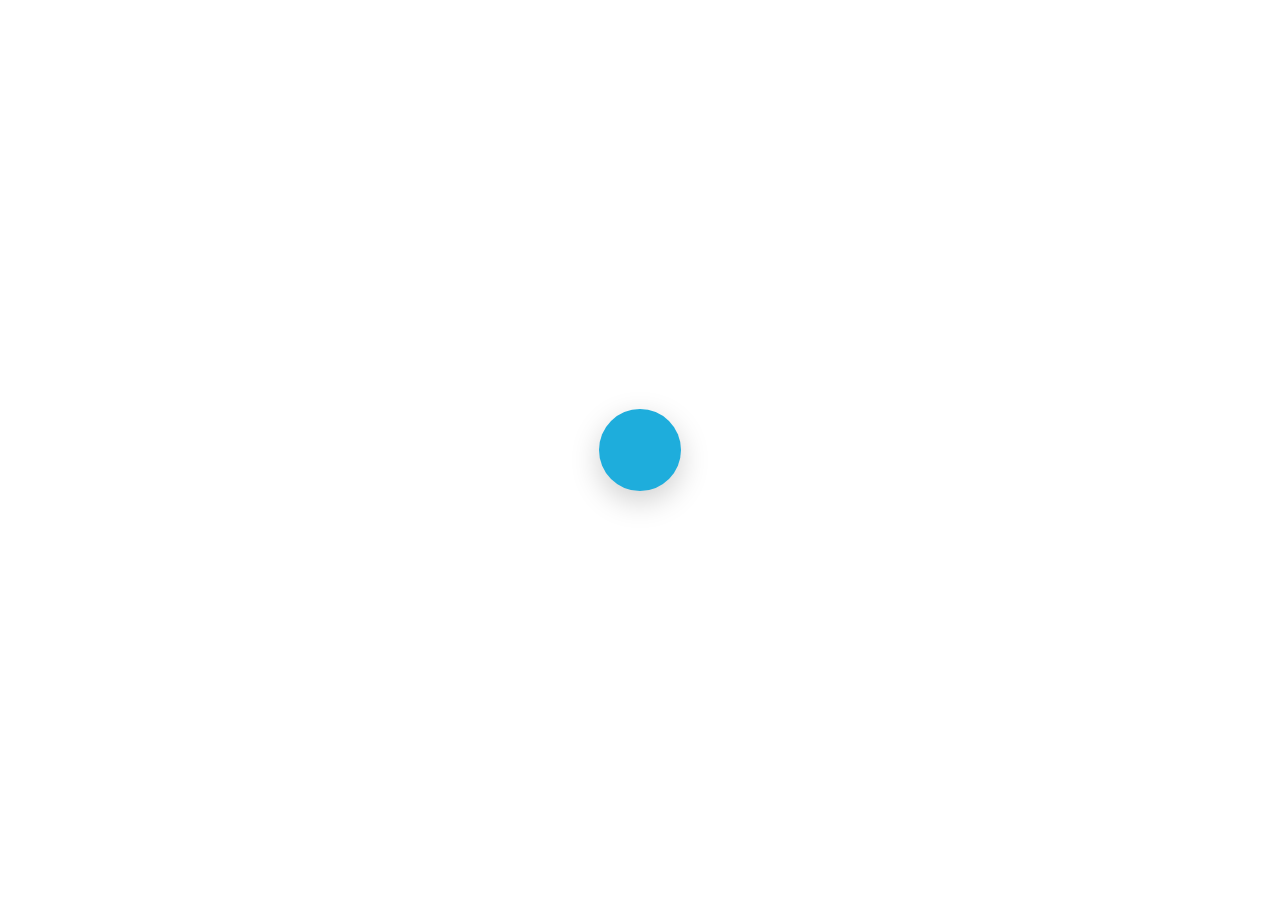
<file: animated_search_form/index.html>
<!DOCTYPE html>
<html lang="en">

<head>
    <meta charset="UTF-8">
    <meta name="viewport" content="width=device-width, initial-scale=1.0">
    <meta http-equiv="X-UA-Compatible" content="ie=edge">
    <title>Document</title>
    <style lang="css">
        *
        {
            outline: none;
        }

        html, body
        {
            height: 100%;
            min-height: 100%;
        }

        body
        {
            margin: 0;
        }

        body, input
        {
            cursor: url(https://www.webslake.com/w_img/codepen/c1.png) 32 32, auto;
            cursor: -webkit-image-set(url(https://www.webslake.com/w_img/codepen/c1.png) 1x,url(https://www.webslake.com/w_img/codepen/c2.png) 2x) 32 32, auto;
        }

        body:active, input:active
        {
            cursor: url(https://www.webslake.com/w_img/codepen/c1a.png) 32 32, auto;
            cursor: -webkit-image-set( url(https://www.webslake.com/w_img/codepen/c1a.png) 1x, url(https://www.webslake.com/w_img/codepen/c2a.png) 2x ) 32 32, auto;
        }

        #app-cover
        {
            position: absolute;
            top: 50%;
            right: 0;
            left: 0;
            width: 434px;
            margin: -41px auto 0 auto;
        }

        #app
        {
            position: relative;
            width: 82px;
            height: 82px;
            border-radius: 120px;
            margin: 0 auto;
            transition: 0.15s ease width;
            z-index: 2;
        }

        form
        {
            position: relative;
            height: 82px;
            cursor: auto;
            border-radius: 120px;
        }

        #f-element
        {
            position: absolute;
            top: 0;
            right: 0;
            bottom: 0;
            left: 0;
            overflow: hidden;
            border-radius: 120px;
        }

        #inp-cover
        {
            position: absolute;
            top: 0;
            right: 41px;
            bottom: 0;
            left: 0;
            padding: 0 35px;
            background-color: #fff;
        }

        input
        {
            display: block;
            width: 100%;
            font-size: 19px;
            font-family: Arial, Helvetica, sans-serif;
            color: #00688a;
            border: 0;
            padding: 30px 0;
            margin: 0;
            margin-top: 52px;
            line-height: 1;
            background-color: transparent;
            transition: 0.15s ease margin-top;
            cursor: auto;
        }

        button
        {
            position: absolute;
            top: 0;
            right: 0;
            width: 82px;
            height: 82px;
            color: #fff;
            font-size: 30px;
            line-height: 1;
            padding: 26px;
            margin: 0;
            border: 0;
            background-color: #1eaddc;
            transition: 0.2s ease background-color;
            border-radius: 50%;
        }

        button.shadow
        {
            box-shadow: 0 10px 30px #d0d0d0;
        }

        button i.fas
        {
            display: block;
            line-height: 1;
        }

        #layer
        {
            width: 80px;
            height: 80px;
            border-radius: 50%;
            background-color: #1eaddc;
            transition: 0.9s ease all;
            z-index: 1;
        }

        #layer.sl
        {
            transition: 0.3s ease all;
        }

        #layer, #init
        {
            position: fixed;
            top: 50%;
            margin: -40px auto 0 auto;
        }

        #layer
        {
            right: -100px;
            left: -100px;
        }

        #init
        {
            right: 0;
            left: 0;
            width: 82px;
            height: 82px;
            z-index: 2;
        }

        #app.opened
        {
            width: 434px;
            box-shadow: 0 10px 30px #0190bf;
        }

        .opened input.move-up
        {
            margin-top: 0;
        }

        .opened button
        {
            color: #1eaddc;
            background-color: #fff;
            box-shadow: none;
            cursor: pointer;
        }

        #app.opened + #layer
        {
            width: 4000px;
            height: 4000px;
            margin-top: -2000px;
            opacity: 1;
            z-index: 0;
        }

        #app.opened ~ #init
        {
            z-index: -1;
        }
    </style>

</head>

<body>
    <div id="app-cover">
        <div id="app">
            <form method="get" action="">
                <div id="f-element">
                    <div id="inp-cover"><input type="text" name="query" placeholder="Type something to search ..."
                            autocomplete="off"></div>
                </div>
                <button type="submit" class="shadow"><i class="fas fa-search"></i></button>
            </form>
        </div>
        <div id="layer" title="Click the blue area to hide the form"></div>
        <div id="init"></div>
    </div>
    <script src="https://cdnjs.cloudflare.com/ajax/libs/jquery/3.3.1/jquery.min.js"></script>
    <script>
        $(function () {
                var app = $('#app'), init = $('#init'), layer = $('#layer'), input = $('#inp-cover input'), button = $('button');

                function toggleApp() {
                    app.toggleClass('opened');

                    if (button.hasClass('shadow'))
                        button.toggleClass('shadow');
                    else
                        setTimeout(function () { button.toggleClass('shadow'); }, 300);

                    if (app.hasClass('opened')) {
                        setTimeout(function () { input.toggleClass('move-up'); }, 200);
                        setTimeout(function () { input.focus(); }, 500);
                    }
                    else
                        setTimeout(function () { input.toggleClass('move-up').val(''); }, 200);

                    if (!layer.hasClass('sl')) {
                        setTimeout(function () {
                            layer.addClass('sl');
                        }, 800);
                    }
                    else
                        setTimeout(function () { layer.removeClass('sl'); }, 300);
                }

                layer.on('click', toggleApp);
                init.on('click', toggleApp);
            });
    </script>
</body>

</html>
</file>
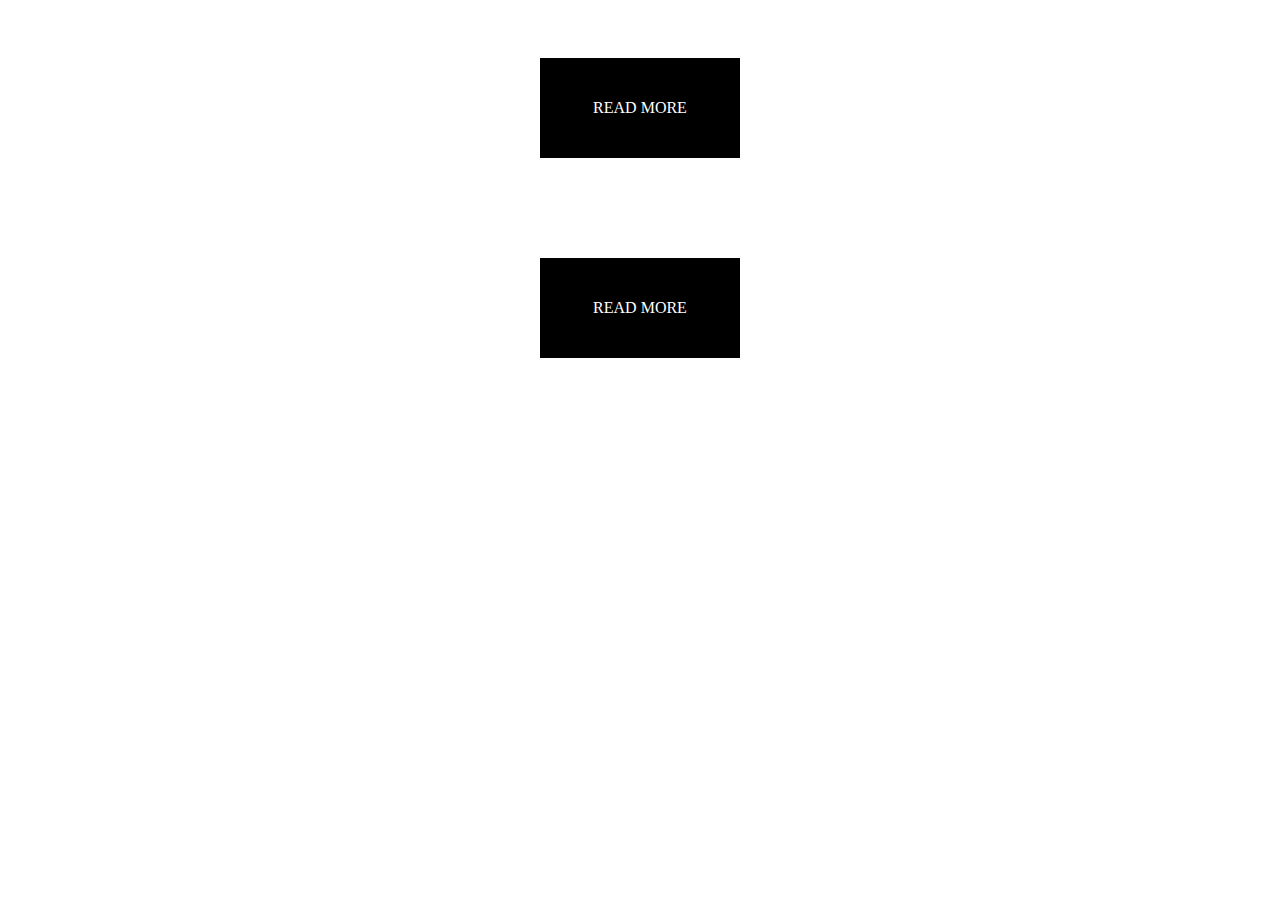
<file: button_border/index.html>
<!DOCTYPE html>
<html lang="en">

<head>
    <meta charset="UTF-8">
    <meta name="viewport" content="width=device-width, initial-scale=1.0">
    <meta http-equiv="X-UA-Compatible" content="ie=edge">
    <title>Document</title>
    <style>
        .container {
            display: flex;
            flex-direction: column;
            align-items: center;
        }

        .btn {
            position: relative;
            display: inline-block;
            margin: 50px 0;
            border: none;
            background-color: #000;
            color: #fff;
            width: 200px;
            height: 100px;
            line-height: 100px;
            text-align: center;
            transition: color 0.2s ease-out;
        }

        .btn:hover {
            background-color: #fff;
            color: #000;
        }

        .btn::after,
        .btn::before {
            content: '';
            position: absolute;
            width: 0%;
            height: 0%;
            border-width: 1px;
            border-color: #000;
            border-style: solid;
        }



        .btn:hover::after,
        .btn:hover::before {
            height: calc(100% - 1px);
            width: calc(100% - 1px);
        }

        .btn::before {
            left: 0;
            top: 0;
        }

        .btn::after {
            right: 0;
            bottom: 0;
        }

        .btn_1::before {
            border-bottom: none;
            border-right: none;
        }

        .btn_1::after {
            border-left: none;
            border-top: none;
        }

        .btn_1::after,
        .btn_1::before {
            transition: all 0.2s ease-out;
        }

        .btn_2::before {
            border-left: none;
            border-bottom: none;
        }

        .btn_2::after {
            border-right: none;
            border-top: none;
        }

        .btn_2::before {
            transition: width 0.2s ease, height 0.2s ease 0.25s;
        }

        .btn_2::after {
            transition: width 0.2s ease, height 0.2s ease 0.25s;
        }
    </style>
</head>

<body>
    <div class="container">
        <span class="btn btn_1">READ MORE</span>
        <span class="btn btn_2">READ MORE</span>
    </div>
</body>

</html>
</file>
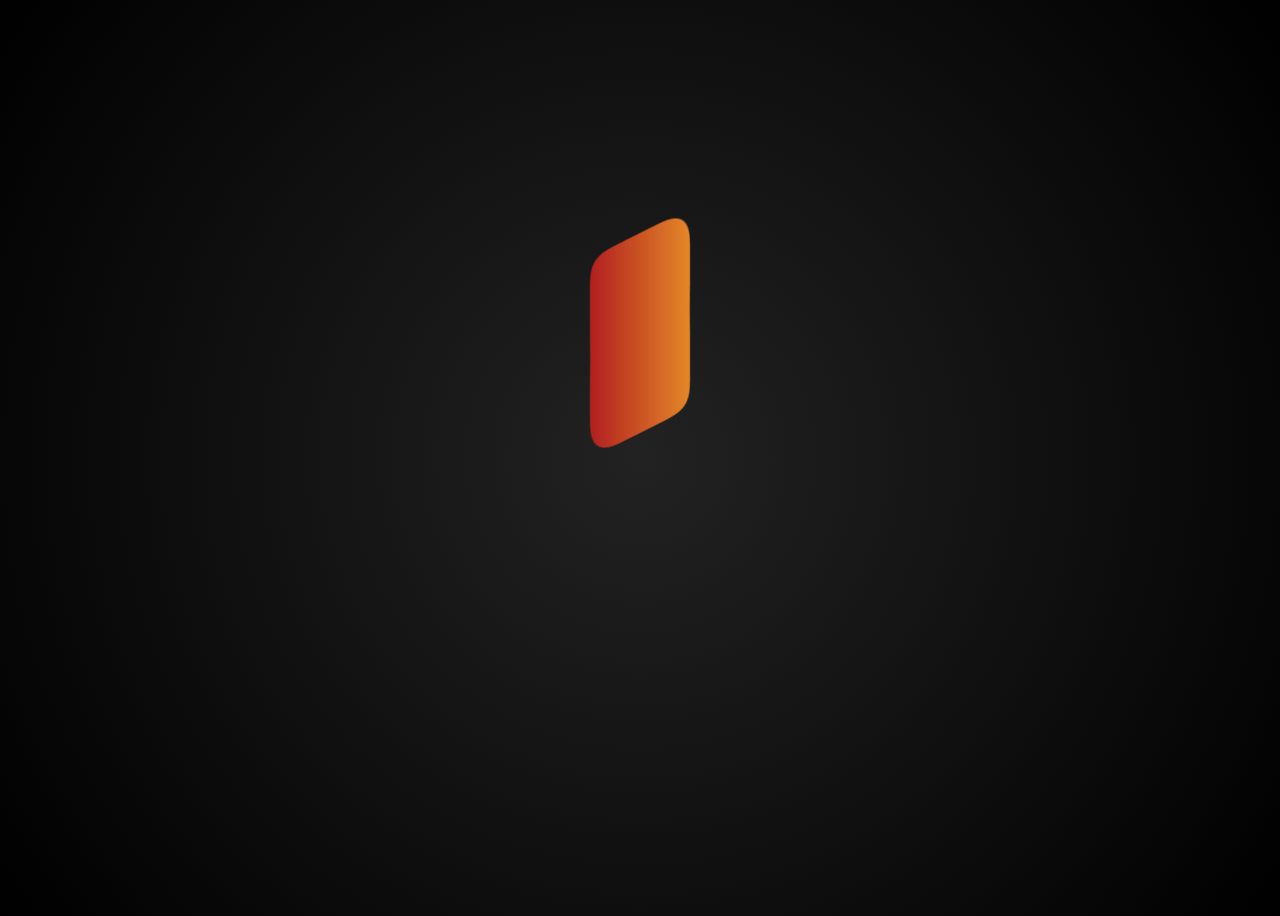
<file: candela_loader/index.html>
<!DOCTYPE html>
<html lang="en">
<head>
    <meta charset="UTF-8">
    <meta name="viewport" content="width=device-width, initial-scale=1.0">
    <meta http-equiv="X-UA-Compatible" content="ie=edge">
    <title>Document</title>
    <link rel="stylesheet" href="./index.css">
</head>
<body>
    <div class='wrap'>
        <div class='angle'></div>
        <div class='angle'></div>
        <div class='angle'></div>
        <div class='angle'></div>
    </div>
    <svg version='1.1' xmlns='http://www.w3.org/2000/svg'>
        <defs>
            <filter id='goo'>
                <fegaussianblur in='SourceGraphic' result='blur' stddeviation='12'></fegaussianblur>
                <fecolormatrix in='blur' mode='matrix' result='goo' values='1 0 0 0 0  0 1 0 0 0  0 0 1 0 0  0 0 0 19 -9'></fecolormatrix>
                <fecomposite in2='goo' in='SourceGraphic' operator='atop'></fecomposite>
            </filter>
        </defs>
    </svg>
</body>
</html>
</file>
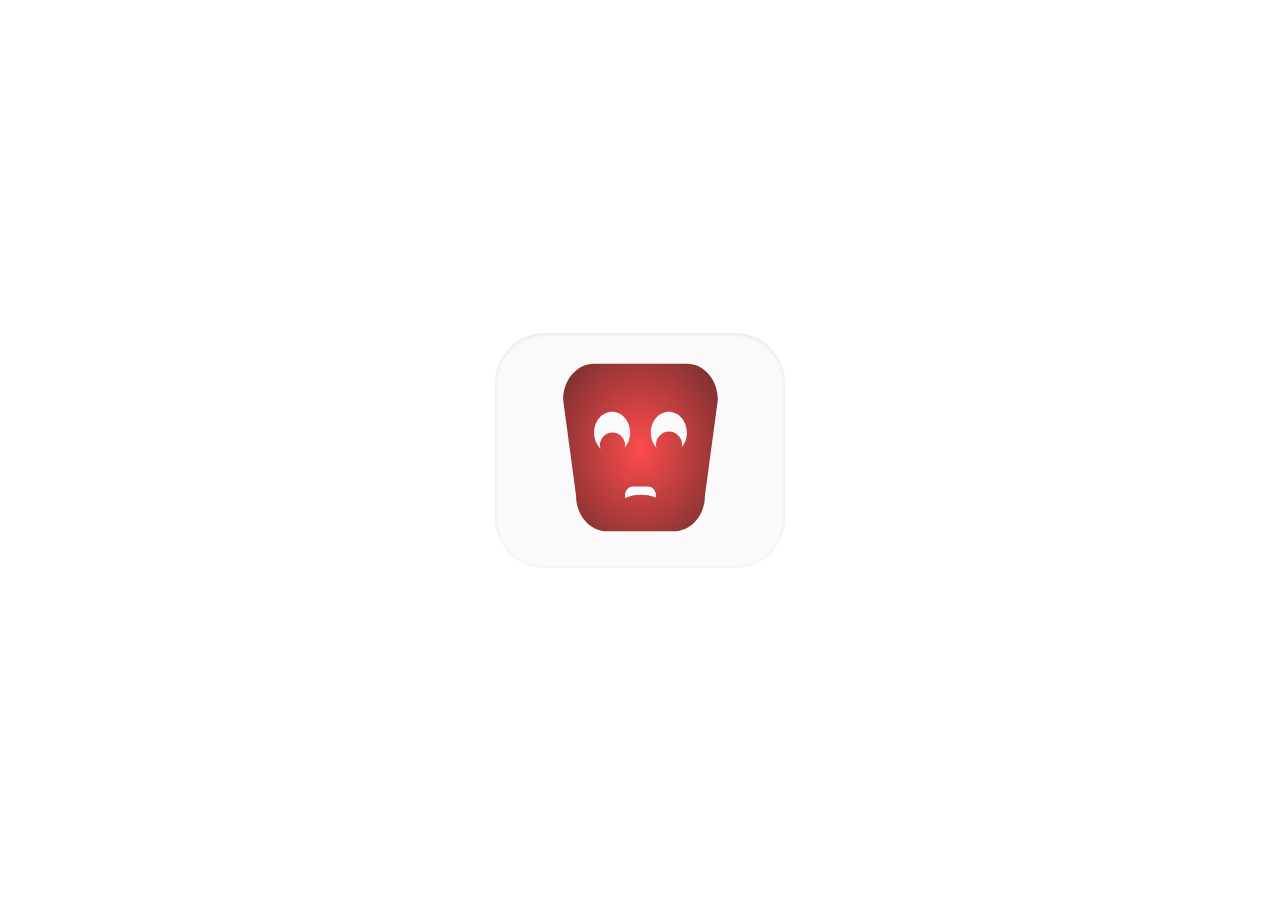
<file: css_mask_face/index.html>
<!DOCTYPE html>
<html lang="en">
<head>
    <meta charset="UTF-8">
    <meta name="viewport" content="width=device-width, initial-scale=1.0">
    <meta http-equiv="X-UA-Compatible" content="ie=edge">
    <title>face</title>
    <style lang="css">
        html {
            height: 100%;
        }
        body {
            margin: 0;
            width: 100%;
            height: 100vh;
            display: flex;
            align-items: center;
            justify-content: center;
        }
        #icons {
            user-select: none;
            border-radius: 50px;
            padding: 0 20px;
            margin: 0 40px;
            background-color: hsla(0, 0%, 0%, .02);
            box-shadow: inset 0 1px 4px hsla(0, 0%, 0%, .1), 0 1px 2px hsla(0, 0%, 100%, .3);
        }
        i {
            display: inline-block;
            cursor: pointer;
            width: 250px;
            height: 231px;
            background: url('./method-draw-image.svg');


            background-image: -webkit-radial-gradient( 50% 50%, 60% 80%, hsla(0, 100%, 50%, .7), hsla(0, 100%, 20%, .8) 60%, hsla(0, 100%, 10%, 1));
            -webkit-mask-image: url('./method-draw-image.svg'), url('./method-draw-image-face.svg');
            -webkit-mask-position: 0 0, 0px 12px;

            transition: -webkit-mask-position .5s ease-out;
        }

        i:hover {
            background-image: -webkit-radial-gradient( 50% 50%, 60% 80%, hsla(120, 100%, 50%, .7), hsla(120, 100%, 20%, .8) 60%, hsla(120, 100%, 10%, 1));

            -webkit-mask-position: 0 0, 0px -2px;

            transition: -webkit-mask-position .1s cubic-bezier(0, .40, .20, 1);
        }

        i:active {
            transform: translateY(2px);
            animation: robot-active .1s .2s cubic-bezier(.70, 0, .30, 1) infinite alternate;
        }

        @-webkit-keyframes robot-active {
            0% {
                -webkit-mask-position: 0 0, -14px 0px;
            }

            100% {
                -webkit-mask-position: 0 0, 14px 0px;
            }
        }

    </style>
</head>
<body>
    <div id="icons">
        <i class="robot"></i>
    </div>
</body>
</html>
</file>
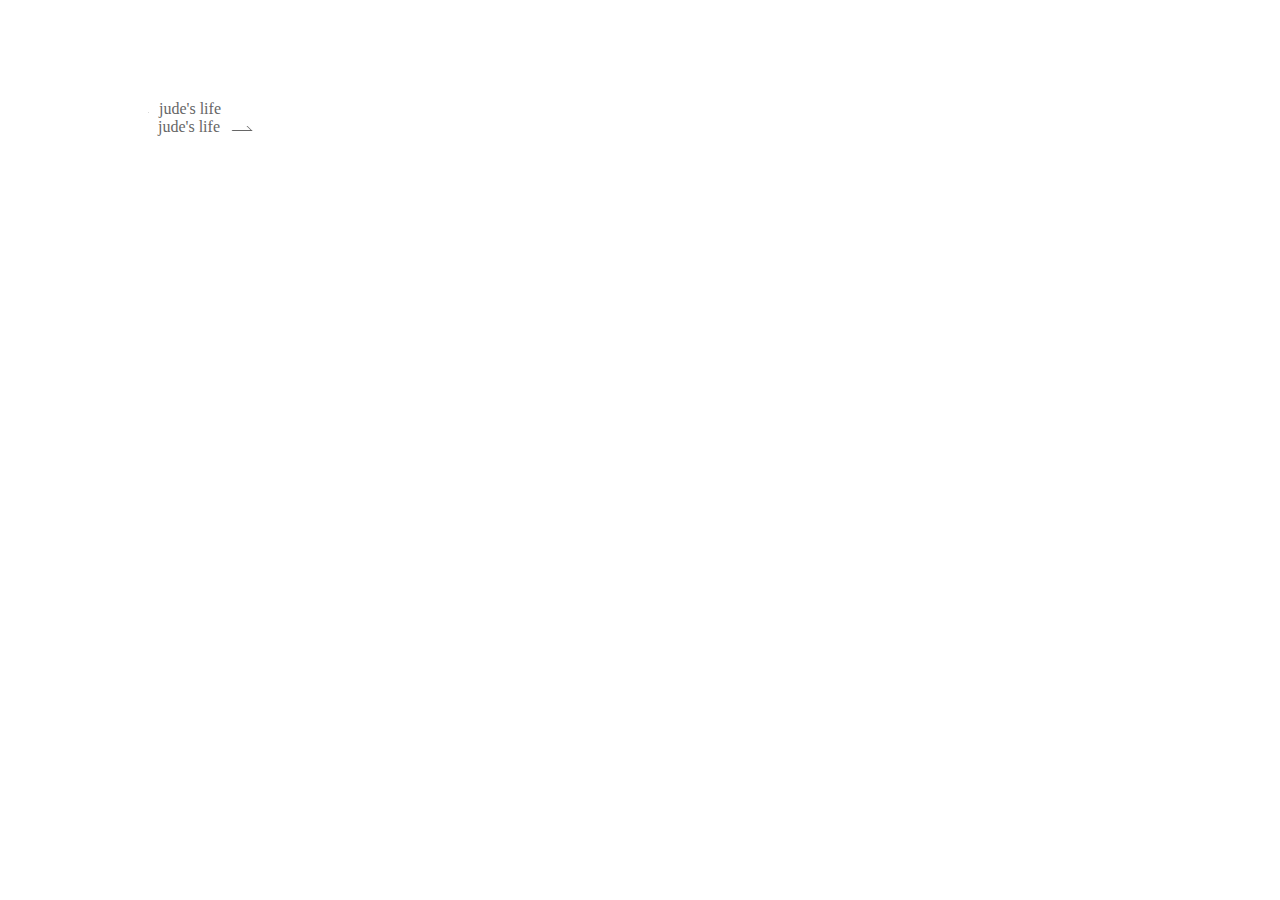
<file: list_item/index.html>
<!DOCTYPE html>
<html lang="en">

<head>
    <meta charset="UTF-8">
    <meta name="viewport" content="width=device-width, initial-scale=1.0">
    <meta http-equiv="X-UA-Compatible" content="ie=edge">
    <title>Document</title>
    <style>
        ul {
            margin: 100px;
            list-style-type: none;
        }

        li {
            color: #666;
        }

        li:hover {
            color: #333;
        }

        a {
            margin: 0 10px;
            color: inherit;
            text-decoration: none;
        }

        li.before {
            overflow: hidden;
        }

        li.before::before {
            box-sizing: border-box;
            display: inline-block;
            content: '';
            height: 5px;
            width: 0px;
            border-bottom-width: 1px;
            border-bottom-style: solid;
            vertical-align: middle;
            transition: width 0.5s ease-out;
            border-right-width: 1px;
            border-right-style: solid;
            transform: skewX(45deg) translateX(-3px);
        }

        li.before:hover::before {
            width: 43px;
        }

        li.after::after {
            box-sizing: border-box;
            display: inline-block;
            content: '';
            height: 5px;
            width: 20px;
            border-bottom-width: 1px;
            border-bottom-style: solid;
            border-right-width: 1px;
            border-right-style: solid;
            vertical-align: middle;
            transform: skewX(45deg);
            transition: width 0.5s ease-out;
        }

        li.after:hover::after {
            width: 40px;
        }
    </style>
</head>

<body>
    <ul>
        <li class="before"><a href="http://judes.me" target="_blank">jude's life</a></li>
        <li class="after"><a href="http://judes.me" target="_blank">jude's life</a></li>
    </ul>
</body>

</html>
</file>
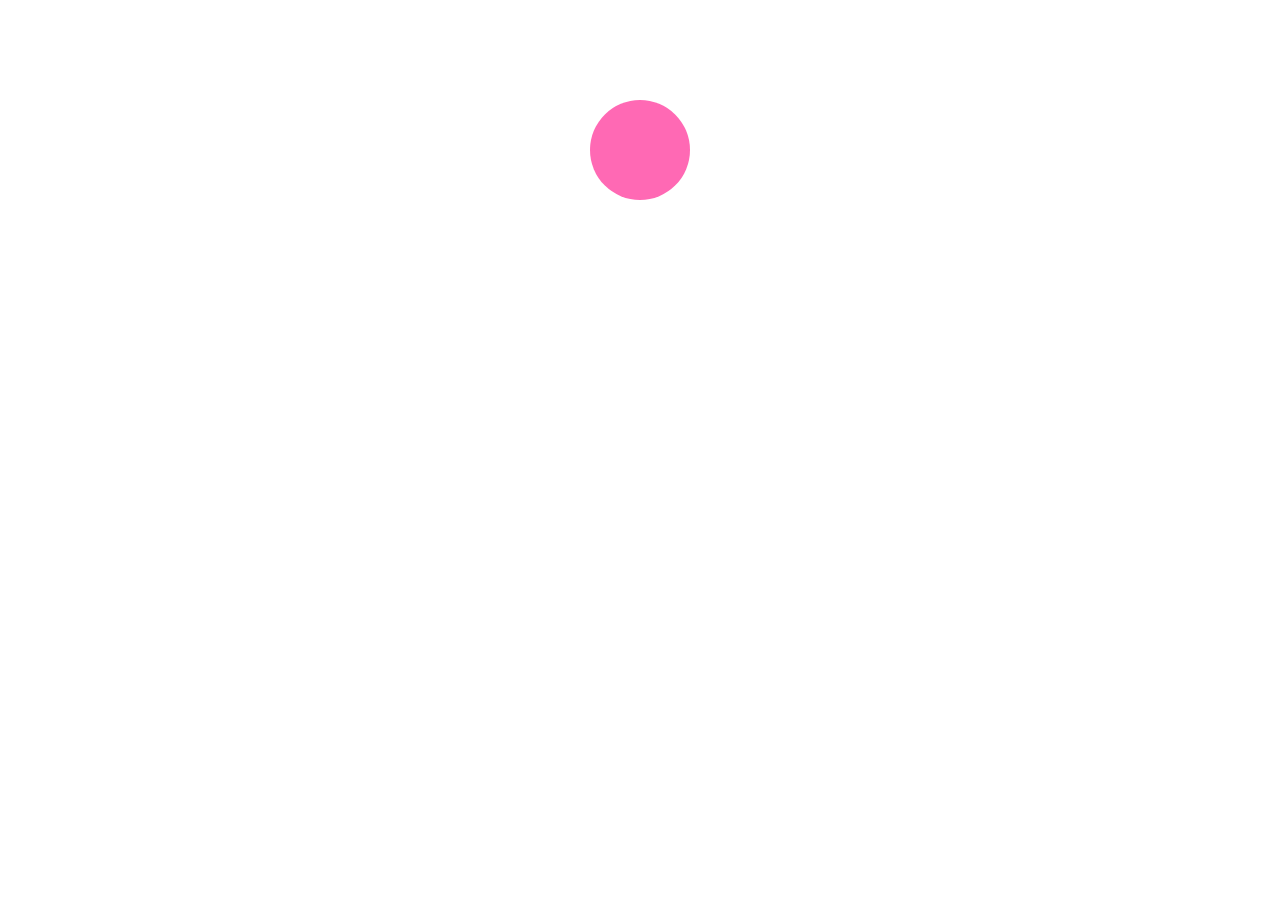
<file: reverse_counting/index.html>
<!DOCTYPE html>
<html lang="en">

<head>
    <meta charset="UTF-8">
    <meta name="viewport" content="width=device-width, initial-scale=1.0">
    <meta http-equiv="X-UA-Compatible" content="ie=edge">
    <style>
        ul {
            position: relative;
            width: 100px;
            height: 100px;
            padding: 0;
            line-height: 100px;
            text-align: center;
            border-radius: 50%;
            margin: 100px auto;
            background-color: hotpink;
            list-style-type: none;
            color: #fff;
            font-size: 20px;
        }

        li {
            position: absolute;
            width: 100%;
            transform: scale(0.01);
        }

        @keyframes show {
            0% {
                transform: rotate(180deg) scale(0.01);
            }
            50% {
                transform: rotate(0deg) scale(3);
            }
            100% {
                transform: rotate(-180deg) scale(0.01);
            }
        }

        @keyframes explode {
            0% {
                transform: scale(1);
                opacity: 1;
            }
            50% {
                transform: scale(0.01);
                opacity: 1;
            }
            100% {
                transform: scale(100);
                opacity: 0;
            }
        }
    </style>
    <title>Document</title>
</head>

<body>
    <script>
        var ul = document.createElement('ul');
        var numbers = [10, 9, 8, 7, 6, 5, 4, 3, 2, 1, 0];
        var style = document.createElement('style');
        var styleArr = [];
        numbers.forEach(function (num) {
            var li = document.createElement('li');
            li.textContent = num;
            li.classList.add('li_' + num);
            ul.appendChild(li);
            styleArr.push('.li_' + num + '{' + 'animation: show 1s ease-in-out ' + (10 - num) + 's }')
        });
        styleArr.push('ul {' + 'animation: explode 2s ease ' + numbers.length + 's forwards}')
        style.textContent = styleArr.join('');
        document.body.appendChild(ul);
        document.head.appendChild(style);
    </script>
</body>

</html>
</file>
<file: candela_loader/index.css>
body {
  display: flex;
  justify-content: center;
  align-items: center;
  height: 100vh;
  overflow: hidden;
  background: radial-gradient(circle at center, #222, #000);
}
body svg {
  position: absolute;
  width: 0;
  height: 0;
}
body .wrap {
  width: 400px;
  height: 900px;
  position: relative;
  -webkit-animation: scrollup 6s linear infinite;
          animation: scrollup 6s linear infinite;
  -webkit-filter: url("#goo");
          filter: url("#goo");
}
@-webkit-keyframes scrollup {
  from {
    -webkit-transform: scale(0.75) translateY(100px);
            transform: scale(0.75) translateY(100px);
  }
  to {
    -webkit-transform: scale(0.75) translateY(-100px);
            transform: scale(0.75) translateY(-100px);
  }
}
@keyframes scrollup {
  from {
    -webkit-transform: scale(0.75) translateY(100px);
            transform: scale(0.75) translateY(100px);
  }
  to {
    -webkit-transform: scale(0.75) translateY(-100px);
            transform: scale(0.75) translateY(-100px);
  }
}
body .wrap .angle {
  position: absolute;
  width: 200px;
  height: 200px;
  left: calc(50% - 50px);
  -webkit-filter: contrast(10px);
          filter: contrast(10px);
}
body .wrap .angle:first-of-type {
  -webkit-animation: rolldown 6s ease-in-out infinite;
          animation: rolldown 6s ease-in-out infinite;
}
@-webkit-keyframes rolldown {
  0% {
    -webkit-transform: rotate(0deg);
            transform: rotate(0deg);
  }
  10% {
    -webkit-transform: rotate(180deg);
            transform: rotate(180deg);
  }
  100% {
    -webkit-transform: rotate(180deg);
            transform: rotate(180deg);
  }
}
@keyframes rolldown {
  0% {
    -webkit-transform: rotate(0deg);
            transform: rotate(0deg);
  }
  10% {
    -webkit-transform: rotate(180deg);
            transform: rotate(180deg);
  }
  100% {
    -webkit-transform: rotate(180deg);
            transform: rotate(180deg);
  }
}
body .wrap .angle:first-of-type:before {
  -webkit-animation: rolldown2 6s ease-in-out infinite;
          animation: rolldown2 6s ease-in-out infinite;
  -webkit-transform-origin: top right;
          transform-origin: top right;
}
@-webkit-keyframes rolldown2 {
  0% {
    -webkit-transform: rotate(0deg);
            transform: rotate(0deg);
  }
  12.5% {
    -webkit-transform: rotate(0deg);
            transform: rotate(0deg);
  }
  25% {
    -webkit-transform: rotate(180deg);
            transform: rotate(180deg);
  }
  100% {
    -webkit-transform: rotate(180deg);
            transform: rotate(180deg);
  }
}
@keyframes rolldown2 {
  0% {
    -webkit-transform: rotate(0deg);
            transform: rotate(0deg);
  }
  12.5% {
    -webkit-transform: rotate(0deg);
            transform: rotate(0deg);
  }
  25% {
    -webkit-transform: rotate(180deg);
            transform: rotate(180deg);
  }
  100% {
    -webkit-transform: rotate(180deg);
            transform: rotate(180deg);
  }
}
body .wrap .angle:nth-of-type(2) {
  -webkit-animation: rolldown3 6s ease-in-out infinite;
          animation: rolldown3 6s ease-in-out infinite;
  -webkit-transform-origin: left;
          transform-origin: left;
}
@-webkit-keyframes rolldown3 {
  0% {
    -webkit-transform: rotate(0deg);
            transform: rotate(0deg);
  }
  25% {
    -webkit-transform: rotate(0deg);
            transform: rotate(0deg);
  }
  37.5% {
    -webkit-transform: rotate(-180deg);
            transform: rotate(-180deg);
  }
  100% {
    -webkit-transform: rotate(-180deg);
            transform: rotate(-180deg);
  }
}
@keyframes rolldown3 {
  0% {
    -webkit-transform: rotate(0deg);
            transform: rotate(0deg);
  }
  25% {
    -webkit-transform: rotate(0deg);
            transform: rotate(0deg);
  }
  37.5% {
    -webkit-transform: rotate(-180deg);
            transform: rotate(-180deg);
  }
  100% {
    -webkit-transform: rotate(-180deg);
            transform: rotate(-180deg);
  }
}
body .wrap .angle:nth-of-type(2):before {
  -webkit-animation: rolldown4 6s ease-in-out infinite;
          animation: rolldown4 6s ease-in-out infinite;
  -webkit-transform-origin: top left;
          transform-origin: top left;
}
@-webkit-keyframes rolldown4 {
  0% {
    -webkit-transform: rotate(0deg);
            transform: rotate(0deg);
  }
  37.5% {
    -webkit-transform: rotate(0deg);
            transform: rotate(0deg);
  }
  50% {
    -webkit-transform: rotate(-180deg);
            transform: rotate(-180deg);
  }
  100% {
    -webkit-transform: rotate(-180deg);
            transform: rotate(-180deg);
  }
}
@keyframes rolldown4 {
  0% {
    -webkit-transform: rotate(0deg);
            transform: rotate(0deg);
  }
  37.5% {
    -webkit-transform: rotate(0deg);
            transform: rotate(0deg);
  }
  50% {
    -webkit-transform: rotate(-180deg);
            transform: rotate(-180deg);
  }
  100% {
    -webkit-transform: rotate(-180deg);
            transform: rotate(-180deg);
  }
}
body .wrap .angle:nth-of-type(3) {
  -webkit-animation: rolldown5 6s ease-in-out infinite;
          animation: rolldown5 6s ease-in-out infinite;
}
@-webkit-keyframes rolldown5 {
  0% {
    -webkit-transform: rotate(0deg);
            transform: rotate(0deg);
  }
  50% {
    -webkit-transform: rotate(0deg);
            transform: rotate(0deg);
  }
  62.5% {
    -webkit-transform: rotate(180deg);
            transform: rotate(180deg);
  }
  100% {
    -webkit-transform: rotate(180deg);
            transform: rotate(180deg);
  }
}
@keyframes rolldown5 {
  0% {
    -webkit-transform: rotate(0deg);
            transform: rotate(0deg);
  }
  50% {
    -webkit-transform: rotate(0deg);
            transform: rotate(0deg);
  }
  62.5% {
    -webkit-transform: rotate(180deg);
            transform: rotate(180deg);
  }
  100% {
    -webkit-transform: rotate(180deg);
            transform: rotate(180deg);
  }
}
body .wrap .angle:nth-of-type(3):before {
  -webkit-animation: rolldown6 6s ease-in-out infinite;
          animation: rolldown6 6s ease-in-out infinite;
  -webkit-transform-origin: top right;
          transform-origin: top right;
}
@-webkit-keyframes rolldown6 {
  0% {
    -webkit-transform: rotate(0deg);
            transform: rotate(0deg);
  }
  62.5% {
    -webkit-transform: rotate(0deg);
            transform: rotate(0deg);
  }
  75% {
    -webkit-transform: rotate(180deg);
            transform: rotate(180deg);
  }
  100% {
    -webkit-transform: rotate(180deg);
            transform: rotate(180deg);
  }
}
@keyframes rolldown6 {
  0% {
    -webkit-transform: rotate(0deg);
            transform: rotate(0deg);
  }
  62.5% {
    -webkit-transform: rotate(0deg);
            transform: rotate(0deg);
  }
  75% {
    -webkit-transform: rotate(180deg);
            transform: rotate(180deg);
  }
  100% {
    -webkit-transform: rotate(180deg);
            transform: rotate(180deg);
  }
}
body .wrap .angle:nth-of-type(4) {
  -webkit-animation: rolldown7 6s ease-in-out infinite;
          animation: rolldown7 6s ease-in-out infinite;
  -webkit-transform-origin: left;
          transform-origin: left;
}
@-webkit-keyframes rolldown7 {
  0% {
    -webkit-transform: rotate(0deg);
            transform: rotate(0deg);
  }
  75% {
    -webkit-transform: rotate(0deg);
            transform: rotate(0deg);
  }
  87.5% {
    -webkit-transform: rotate(-180deg);
            transform: rotate(-180deg);
  }
  100% {
    -webkit-transform: rotate(-180deg);
            transform: rotate(-180deg);
  }
}
@keyframes rolldown7 {
  0% {
    -webkit-transform: rotate(0deg);
            transform: rotate(0deg);
  }
  75% {
    -webkit-transform: rotate(0deg);
            transform: rotate(0deg);
  }
  87.5% {
    -webkit-transform: rotate(-180deg);
            transform: rotate(-180deg);
  }
  100% {
    -webkit-transform: rotate(-180deg);
            transform: rotate(-180deg);
  }
}
body .wrap .angle:nth-of-type(4):before {
  -webkit-animation: rolldown8 6s ease-in-out infinite;
          animation: rolldown8 6s ease-in-out infinite;
  -webkit-transform-origin: top left;
          transform-origin: top left;
}
@-webkit-keyframes rolldown8 {
  0% {
    -webkit-transform: rotate(0deg);
            transform: rotate(0deg);
  }
  87.5% {
    -webkit-transform: rotate(0deg);
            transform: rotate(0deg);
  }
  100% {
    -webkit-transform: rotate(-180deg);
            transform: rotate(-180deg);
  }
}
@keyframes rolldown8 {
  0% {
    -webkit-transform: rotate(0deg);
            transform: rotate(0deg);
  }
  87.5% {
    -webkit-transform: rotate(0deg);
            transform: rotate(0deg);
  }
  100% {
    -webkit-transform: rotate(-180deg);
            transform: rotate(-180deg);
  }
}
body .wrap .angle:nth-of-type(1) {
  top: calc((50% - 250px) + (0 * 50px));
}
body .wrap .angle:nth-of-type(1):before {
  content: '';
  position: absolute;
  width: 50%;
  height: 50%;
  background: linear-gradient(to right, #b21f1f, #fdbb2d 150%);
}
body .wrap .angle:nth-of-type(even):before {
  -webkit-clip-path: polygon(0 0, 0% 100%, 100% 50%);
  clip-path: polygon(0 0, 0% 100%, 100% 50%);
}
body .wrap .angle:nth-of-type(odd):before {
  -webkit-clip-path: polygon(100% 0, 100% 100%, 0 50%);
  clip-path: polygon(100% 0, 100% 100%, 0 50%);
}
body .wrap .angle:nth-of-type(2) {
  top: calc((50% - 250px) + (1 * 50px));
}
body .wrap .angle:nth-of-type(2):before {
  content: '';
  position: absolute;
  width: 50%;
  height: 50%;
  background: linear-gradient(to right, #b21f1f, #fdbb2d 150%);
}
body .wrap .angle:nth-of-type(even):before {
  -webkit-clip-path: polygon(0 0, 0% 100%, 100% 50%);
  clip-path: polygon(0 0, 0% 100%, 100% 50%);
}
body .wrap .angle:nth-of-type(odd):before {
  -webkit-clip-path: polygon(100% 0, 100% 100%, 0 50%);
  clip-path: polygon(100% 0, 100% 100%, 0 50%);
}
body .wrap .angle:nth-of-type(3) {
  top: calc((50% - 250px) + (2 * 50px));
}
body .wrap .angle:nth-of-type(3):before {
  content: '';
  position: absolute;
  width: 50%;
  height: 50%;
  background: linear-gradient(to right, #b21f1f, #fdbb2d 150%);
}
body .wrap .angle:nth-of-type(even):before {
  -webkit-clip-path: polygon(0 0, 0% 100%, 100% 50%);
  clip-path: polygon(0 0, 0% 100%, 100% 50%);
}
body .wrap .angle:nth-of-type(odd):before {
  -webkit-clip-path: polygon(100% 0, 100% 100%, 0 50%);
  clip-path: polygon(100% 0, 100% 100%, 0 50%);
}
body .wrap .angle:nth-of-type(4) {
  top: calc((50% - 250px) + (3 * 50px));
}
body .wrap .angle:nth-of-type(4):before {
  content: '';
  position: absolute;
  width: 50%;
  height: 50%;
  background: linear-gradient(to right, #b21f1f, #fdbb2d 150%);
}
body .wrap .angle:nth-of-type(even):before {
  -webkit-clip-path: polygon(0 0, 0% 100%, 100% 50%);
  clip-path: polygon(0 0, 0% 100%, 100% 50%);
}
body .wrap .angle:nth-of-type(odd):before {
  -webkit-clip-path: polygon(100% 0, 100% 100%, 0 50%);
  clip-path: polygon(100% 0, 100% 100%, 0 50%);
}
</file>
